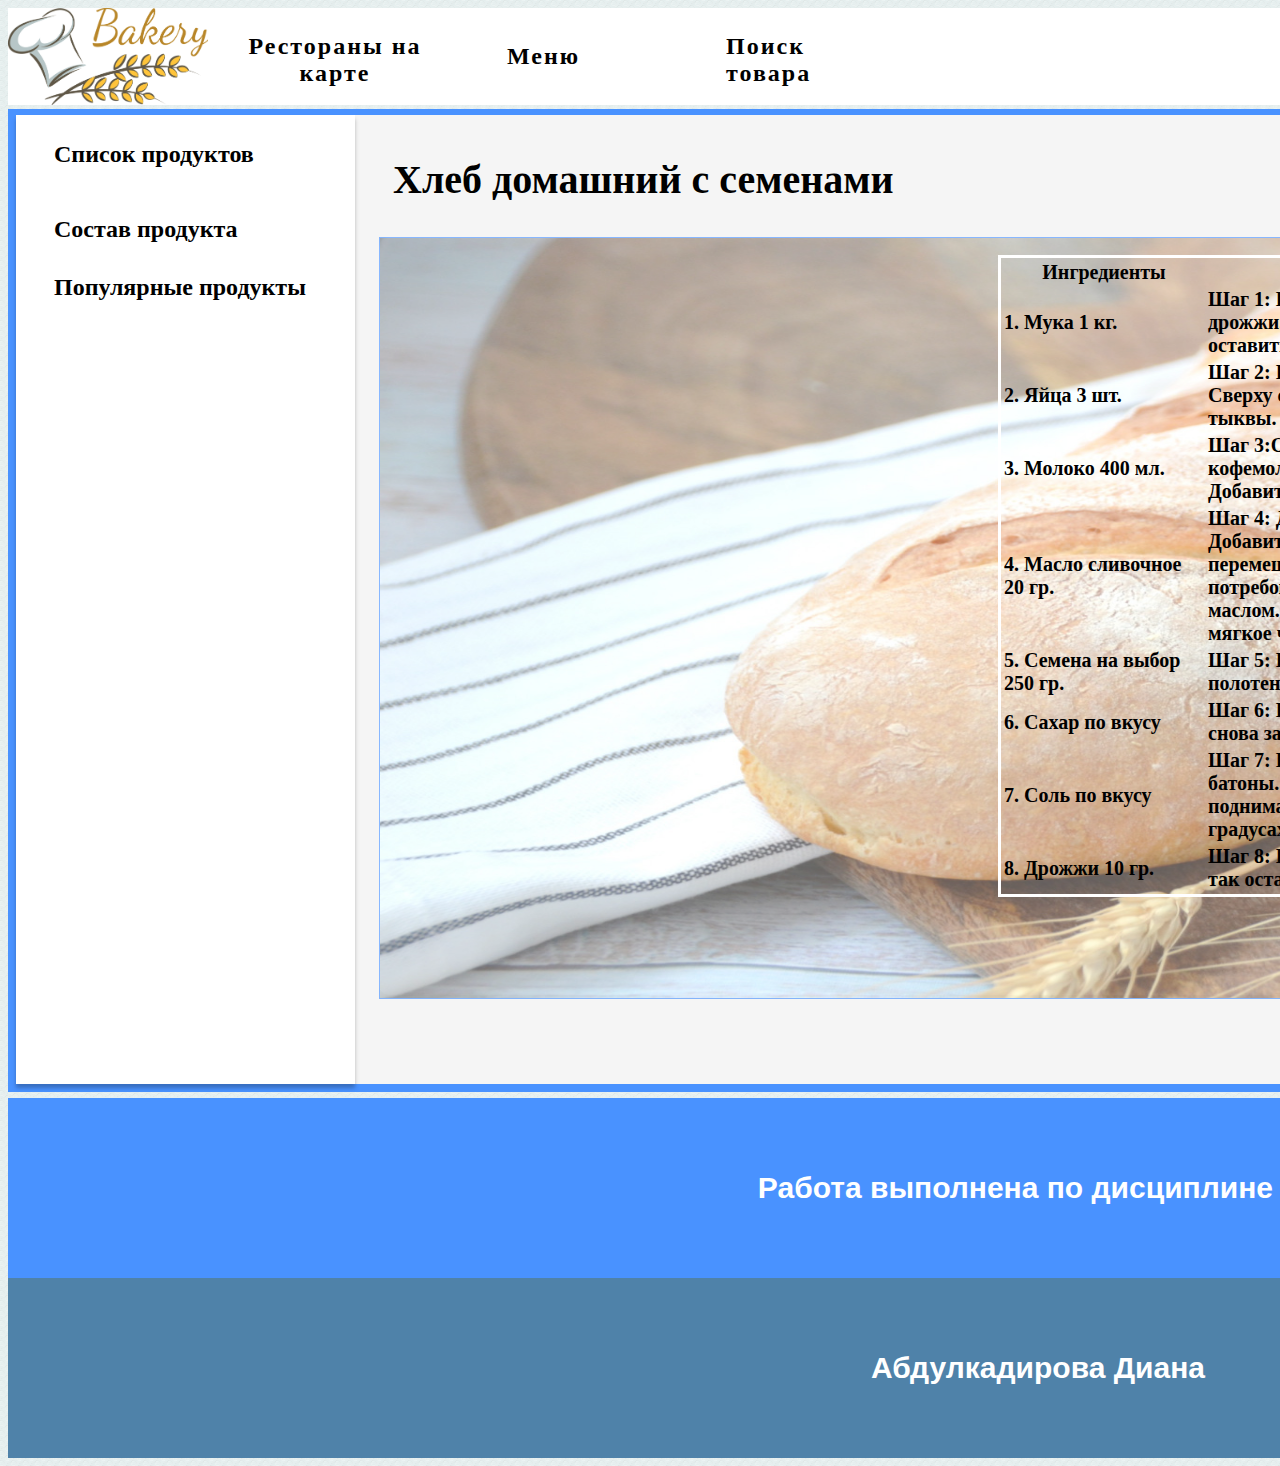
<file: index.html>
<html lang="en" >
  <head>
    <meta charset="utf-8" >
        <link rel="stylesheet" href="styles.css" > 
        <title>Хлебозавод</title>
   
      </head>
      
  <body width="1500px">
  <iframe src="index2.html" width="2030px" height="1450px" scrolling="no" frameBorder="0"></iframe>
   
  </body>
  
</html>
</file>
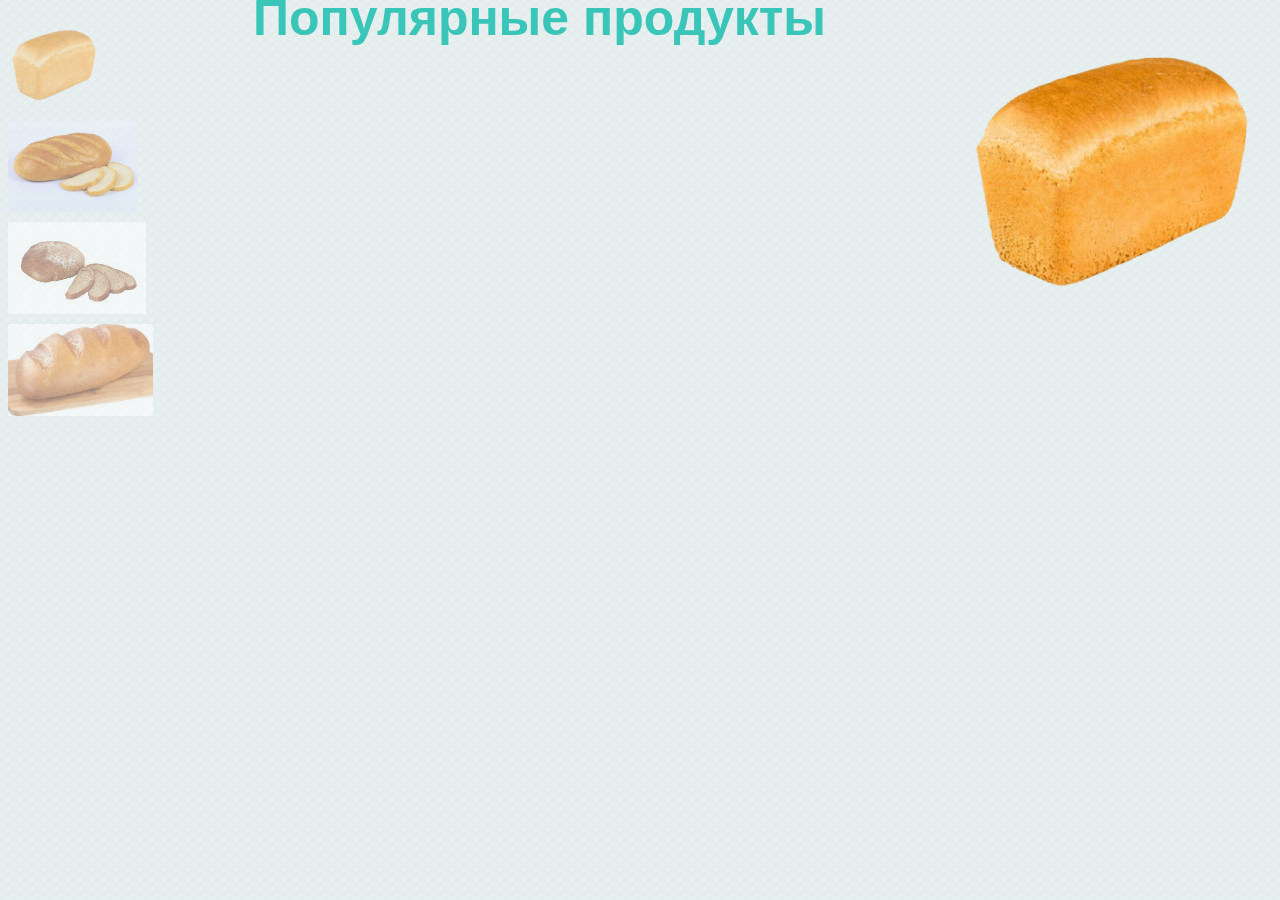
<file: frame.html>
<!DOCTYPE html>
<html lang="en">
<head>
  <meta charset="UTF-8" >
  <meta http-equiv="X-UA-Compatible" content="IE=edge">
  <meta name="viewport" content=
      "width=device-width, initial-scale=1.0">
<link rel="stylesheet" href="styles.css">
</head>
<body>
 
    <h10>Популярные продукты</h10>
  <div class="myProducts-gallery">
    <img src=
  "img/1bread.png"
        alt="click here" 
        onclick="myImageFunction(this)">
    <img src=
  "img/2bread.jpg"
        alt="click here"
        onclick="myImageFunction(this)">
    <img src=
  "img/3bread.jpeg"
        alt="click here" 
        onclick="myImageFunction(this)">
    <img src=
  "img/4bread.jpeg"
        alt="click here" 
        onclick="myImageFunction(this)">
  </div>
  
  <div class="image-container">
    <img id="img-Box" src=
  "img/1bread.png"
        alt="click here">
  </div>
  
  <script>
  function myImageFunction(productSmallImg) {
      var productFullImg = document.getElementById("img-Box");
      productFullImg.src = productSmallImg.src;
  }
  </script>
</body>
</html>
</file>
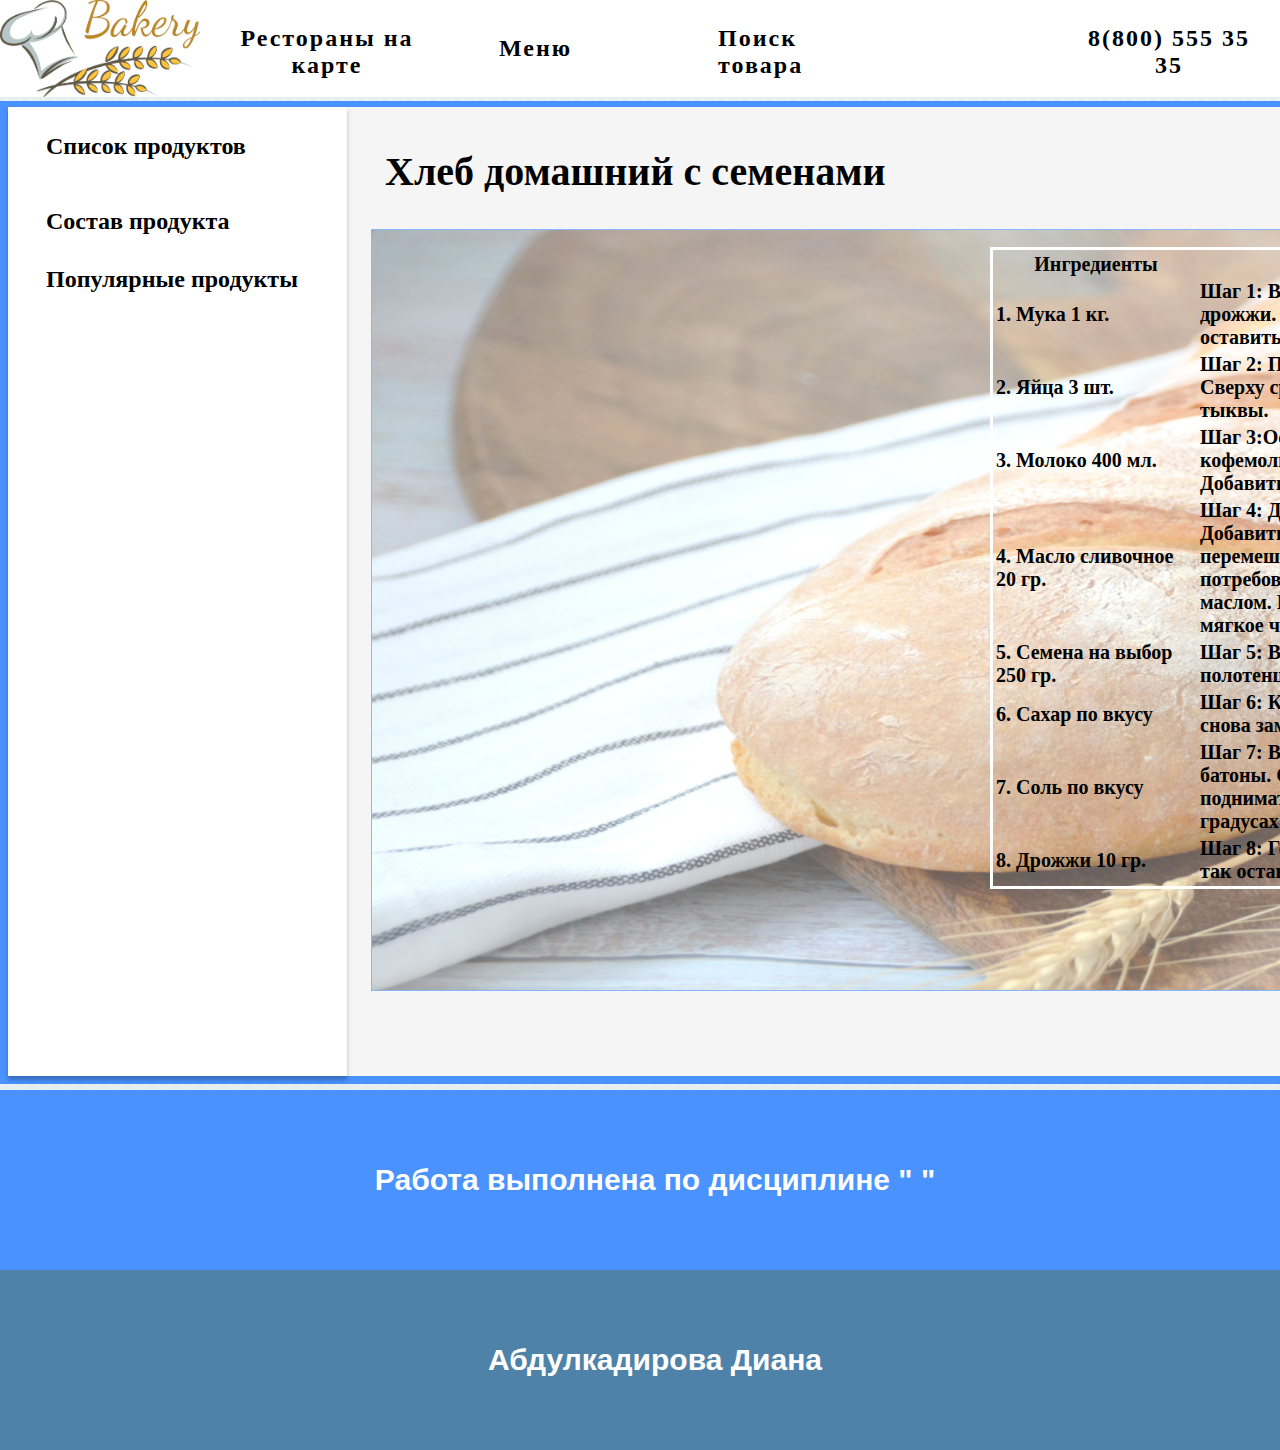
<file: index2.html>
<html lang="en">
  <head>
    <meta charset="utf-8" name="viewport">
        <link rel="stylesheet" href="styles.css" > 
        <title>Хлебозавод</title>
        <div class=header>
          <div  class="header_color"></div>
          <div class="column0">
            <img src="pngwing.com.png" class="logo">
          </div>
          <table>
            <tr>
              <td class="column"><a href="index2.html" class="h2" style="text-decoration: none;"> Рестораны на карте</a>
              </td>
              <td class="column1"><a href="index2.html" class="h3" style="text-decoration: none;">Меню</a>
              </td>
              <td class="column2"><a href="index2.html" class="h4" style="text-decoration: none;">Поиск товара</a>
              </td>
              <td class="column4">
              <span class="h2">8(800) 555 35 35</span>
              </td>
            </tr>
          </table>
         
      </head>
      
  <body >
  
    <!--Бэкграунд выставляет--> 
    <div class=background_block>       
      <div  class="accent_color"></div>
      <div  class="background_color"></div>
      <div  class="grey_block"></div>
      <div  class="central_block">
        <img src=".\background.jpg"  height="760px" class="img">
      </div>
      
  

    <!--Таблица--> 
      <div class=page_layout>
        <div class=layout>
          <table width="750px" height="400px" class="tablebred" >
            <caption>    </caption>
            <tr>
              <th>Ингредиенты</th>
              <th>Способ приготовления</th>
              
            </tr>
            <tr>
              <td width="200">1. Мука 1 кг.</td>
              <td>Шаг 1: В тёплую воду добавить сахар, соль и сухие дрожжи. Перемешать, накрыть сверху полотенцем и оставить на 15 минут.</td>
            </tr>
            <tr>
              <td>2. Яйца 3 шт.</td>
              <td>Шаг 2: После перемешать и добавить 1 стакан муки. Сверху сразу добавить 2 ст.л. семена льна и семена тыквы.</td>
            </tr>
            <tr>
              <td>3. Молоко 400 мл.</td>
              <td>Шаг 3:Остальные 2 ст.л. семян льна перемолоть в кофемолке и добавить к остальным ингредиентам. Добавить растительное масло. </td>
            </tr>
            <tr>
              <td>4. Масло сливочное 20 гр.</td>
              <td>Шаг 4: Деревянной ложкой перемешать все ингредиенты. Добавить по чуть-чуть муки , каждый раз хорошо перемешивая. Муку сразу добавлять не надо, муки может потребоваться чуть меньше. Руки смазать растительным маслом. После начать месить тесто. Должно получиться мягкое чуть липкое тесто.
              </td>
            </tr>
            <tr>
              <td>5. Семена на выбор 250 гр.</td>
              <td>Шаг 5: Выложить готовое тесто снова в миску и закрыть полотенцем. Поставить в тёплое место на час</td>
            </tr>
            <tr>
              <td>6. Сахар по вкусу</td>
              <td>Шаг 6: Как тесто поднимется , разделить его на 2 части и снова замесить. Сформировать батоны.</td>
            </tr>
            <tr>
              <td>7. Соль по вкусу</td>
              <td>Шаг 7: Выложить в смазанную противень и выложить батоны. Сверху сделать надрезы и оставить на час подниматься. Выпекать около 40-45 минут при 200 градусах до румяности.</td>
            </tr>
              <tr>
                <td>8. Дрожжи 10 гр.</td>
                <td>Шаг 8: Готовый хлеб накрыть вафельным полотенцем и так оставить студиться.</td>
              </tr>
          </table>
          <!--Пространство над главной группы-->
          <div  class="font_size"></div>
          <div  class="center_header"></div>
        </div>
          <!--Главная группа-->
         <span  class="h0">Хлеб домашний с семенами</span>
      </div>  
        <div class=text_fading>
          <div  class="button_text" >
          </div>
            <a href="index3.html"  style="text-decoration: none;" class="h1">Купить</a>
          </div>
        
          
        <!--Верхняя группа-->      
       
          <!--Боковая группа-->
          <table width="100%" height="20%" class="tablebred1">
            <tr>
              <td class=table_column><span  class="h5">Состав продукта</span></td>
              <td class=table_column1><span  class="h6">Список продуктов</span></td>
              <td class="table_column2"><button id="popular" style="background:none; border: none;"><a href="index3.html" style="text-decoration: none;" class="h7">Популярные продукты</a></button></td>
            </tr>
          </table>

        </div>
      
  </body>
  <footer id="footer" >   
    <div class="footer_main">
      
      <div class="footer_info">
        <div clas="container">
            <p> Работа выполнена по дисциплине " "</p>
        </div>
      </div>
    </div>
    <div class="footer_main2">
      <div class="footer_info">
        <div clas="container">
         <p>Абдулкадирова Диана</p>
        </div>
     </div>
    </div>
    
  </footer>
</html>
</file>
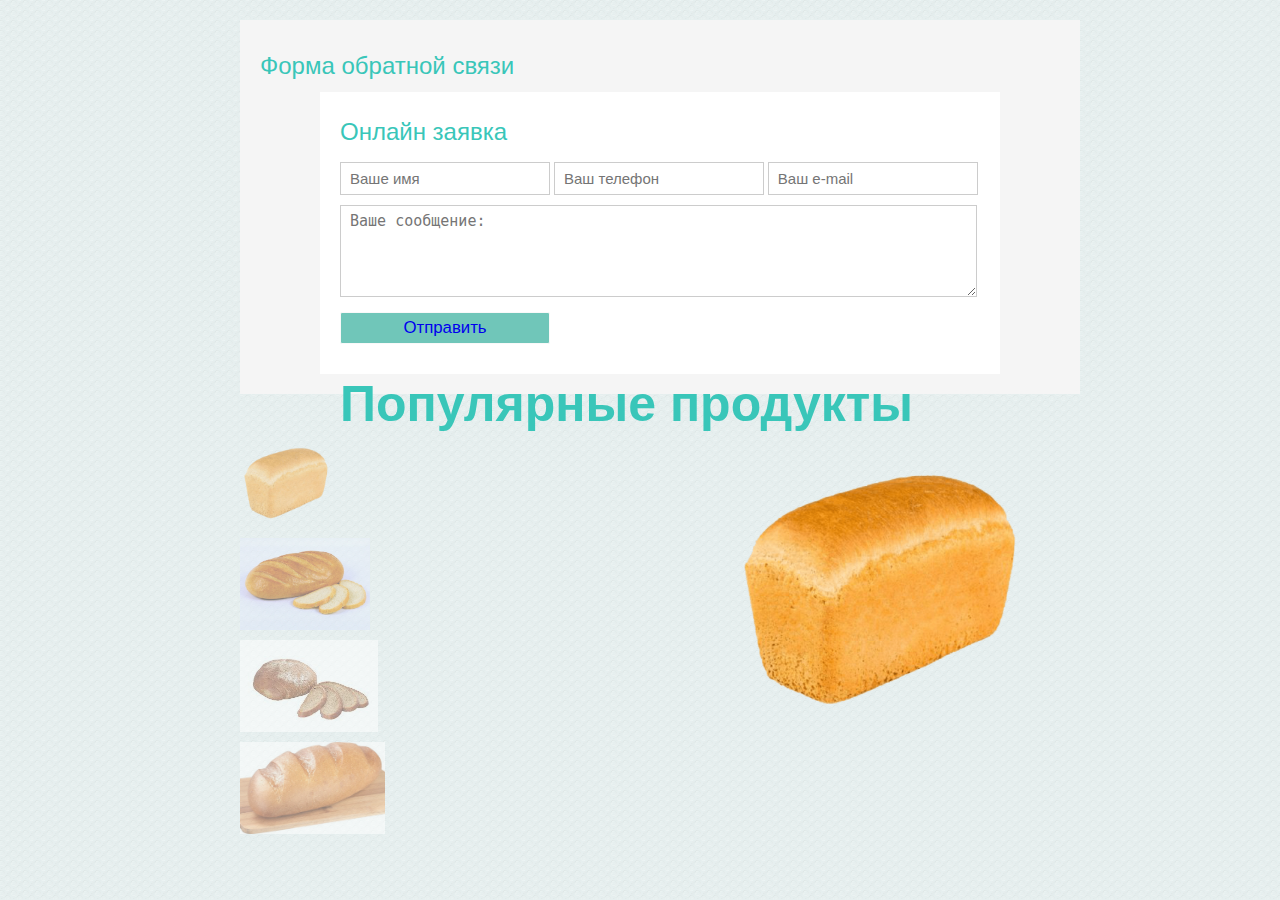
<file: index3.html>
<!DOCTYPE html>
<html lang="en">
<head>
<meta charset="UTF-8">
<link rel="stylesheet" href="styles.css">
<title>Форма обратной связи</title>
 <link rel="shortcut icon" href="favicon.png" type="image/png">
 <script type="text/javascript" src="js/jquery-1.7.1.min.js"></script>
 <script type="text/javascript" src="js/jquery.maskedinput.js"></script>
 <script type="text/javascript">
jQuery(function($){
   $("#phone").mask("+7 (999) 999-9999");
   $("#phone2").mask("+7 (999) 999-9999");
});
</script>
</head>
<body>

<!-- begin content  -->
<div class="content clearfix">
  <!-- begin post  -->
  <div class="post">
    <h1>Форма обратной связи</h1>
    

<div id="inline">
  <h2>Онлайн заявка</h2>
  <form id="contact" name="contact" action="#" method="post">
    <input type="name" id="name" name="name" class="txt" placeholder="Ваше имя">
    <input type="phone" id="phone" name="phone" class="txt" placeholder="Ваш телефон">
    <input type="email" id="email" name="email" class="txt" placeholder="Ваш e-mail"> 
    <textarea id="msg" name="msg" class="txtarea"  placeholder="Ваше сообщение:"></textarea>
    <button id="send"><a href="index.html" style="text-decoration: none;">Отправить</a></button>
  </form>
</div>



</div>
<!-- end post -->
	<!-- end content -->


<script type="text/javascript">
  function validateEmail(email) { 
    var reg = /^(([^<>()[\]\\.,;:\s@\"]+(\.[^<>()[\]\\.,;:\s@\"]+)*)|(\".+\"))@((\[[0-9]{1,3}\.[0-9]{1,3}\.[0-9]{1,3}\.[0-9]{1,3}\])|(([a-zA-Z\-0-9]+\.)+[a-zA-Z]{2,}))$/;
    return reg.test(email);
  }

  $(document).ready(function() {
    $("#contact").submit(function() { return false; });
    $("#send").on("click", function(){
      var emailval  = $("#email").val();
      var namevl  = $("#name").val();
      var phonevl  = $("#phone").val();
      var msgval    = $("#msg").val();
      var msglen    = msgval.length;
      var mailvalid = validateEmail(emailval);

      if(mailvalid == false) {
        $("#email").addClass("error");
      }
      else if(mailvalid == true){
        $("#email").removeClass("error");
      }
  if(mailvalid == false) {
        $("#name").addClass("error");
      }
      else if(mailvalid == true){
        $("#name").removeClass("error");
      }
      if(mailvalid == false) {
        $("#phone").addClass("error");
      }
      else if(mailvalid == true){
        $("#phone").removeClass("error");
      }
      if(msglen < 4) {
        $("#msg").addClass("error");
      }
      else if(msglen >= 4){
        $("#msg").removeClass("error");
      }
      
      if(mailvalid == true && msglen >= 4) {
        // если обе проверки пройдены
        // сначала мы скрываем кнопку отправки
        $("#send").replaceWith("<em>отправка...</em>");
        $.ajax({
          type: 'POST',
          url: 'sendmessage.php',
          data: $("#contact").serialize(),
          success: function(data) {
            if(data == "true") {
              $("#contact").fadeOut("fast", function(){
                $(this).before("<p><strong>Успешно! Ваше сообщение отправлено  :)</strong></p>");
                setTimeout("$.fancybox.close()", 1000);
              });
            }
          }
        });
      }
    });
  });
</script>
<div>
<h10>Популярные продукты</h10>
<div class="myProducts-gallery">
  <img src=
"img/1bread.png"
      alt="click here" 
      onclick="myImageFunction(this)">
  <img src=
"img/2bread.jpg"
      alt="click here"
      onclick="myImageFunction(this)">
  <img src=
"img/3bread.jpeg"
      alt="click here" 
      onclick="myImageFunction(this)">
  <img src=
"img/4bread.jpeg"
      alt="click here" 
      onclick="myImageFunction(this)">
</div>

<div class="image-container">
  <img id="img-Box" src=
"img/1bread.png"
      alt="click here">
</div>
</div>

<script>
function myImageFunction(productSmallImg) {
    var productFullImg = document.getElementById("img-Box");
    productFullImg.src = productSmallImg.src;
}
</script>
</body>
</html>
</file>
<file: styles.css>
/*Расположение бэкграунда*/
.backgroundImage {
	width: 20%;
	height: auto;
	position: relative;
}
body {
	background: #E5E5E5; 
	
}

.logo {
	height: 97px;
	width: 200px;
}

.tablebred{
	vertical-align:inherit;
	color: #000;
	border: 3px solid #FFFFFF;
	font-family: 'Times New Roman', Times, serif;
	font-style: normal;
	font-weight: bold;
	margin: 20px auto;
	font-size: 20px;
	
}
.img{
	opacity: 0.65;
border: 1px solid #4992ff;
align-content: center;
position: absolute;
width: 1800px;
}
/*Разметка главной группы*/
.background_block { 
	width:100%;
	height:1080px;
	position:absolute;
}
/*Голубой фон добавляет*/
.accent_color { 
	background-color:#4992ff;
	width:100%;
	height:983px;
	position:absolute;
	left:0px;
	top:97px;
}
/*Белый фон добавляет*/
.background_color { 
	background-color:#f5f5f5;
	width:100%;
	height:969px;
	position:absolute;
	left:8px;
	top:103px;
}
/*Серую колонку добавляет*/
.grey_block { 
	box-shadow:0px 4px 4px rgba(0, 0, 0, 0.25);
	background-color:rgba(255, 255, 255, 1);
	width:339px;
	height:969px;
	position:absolute;
	left:8px;
	top:103px;
}
/*Добавляет белый прямоугольник по середине*/
.central_block { 
	background-color:rgba(255, 255, 255, 1);
	width:1800px;
	height:758px;
	position:absolute;
	left:371px;
	top:225px;
	border-top-left-radius:10px;
	border-top-right-radius:10px;
	border-bottom-left-radius:10px;
	border-bottom-right-radius:10px;
}
/*Разметка главной группы*/
.page_layout { 
	width:1800px;
	height:819px;
	position:absolute;
	left:385px;
	top:158px;
}
/*Разметка*/
.layout { 
	width:100%;
	height:643px;
	position:absolute;
	left:80px;
	top:65px;
}

/*Увеличивает размер букв "Шаблонов"*/
.font_size { 
	width:100%;
	height:0px;
	position:absolute;
	left:-81px;
	top:88px;
}
/*Разметка пространства над главной группой*/
.center_header { 
	width:100%;
	height:0px;
	position:absolute;
	left:-81px;
	top:157px;
}
/*Стиль темы в главной группе*/
.h0 { 
	color:rgba(0, 0, 0, 1);
	width:284px;
	height:38px;
	position:absolute;
	left:80px;
	top:0px;
	font-family:Rubik;
	text-align:right;
	align-content: center;
	font-size:40px;
	font-weight: bold;
	letter-spacing:0;
	display: contents;
}
/*Выцвечивает слово на синим фоне белым цветом*/
.text_fading { 
	width:260px;
	height:48px;
	position:absolute;
	left:1634px;
	top:1001px;
}
/*Добавляется слово в правом нижнем углу*/
.button_text { 
	background-color:rgba(73.00000324845314, 146.00000649690628, 255, 1);
	width:260px;
	height:48px;
	position:absolute;
	left:0px;
	top:0px;
	border-top-left-radius:15px;
	border-top-right-radius:15px;
	border-bottom-left-radius:15px;
	border-bottom-right-radius:15px;

	
}

.button_text:hover {
	background-color:deepskyblue;
}

/*Слово заливается синим фоном"*/
.h1 { 
	color:rgba(255, 255, 255, 1);
	width:115px;
	height:28px;
	position:absolute;
	left:73px;
	top:10px;
	font-family:Rubik;
	text-align:center;
	font-size:24px;
	letter-spacing:0;
	font-weight: bold;
}

/*Выцвечивает надпись белым цветом на синем фоне*/
.header { 
	width:100%;
	height:97px;
	position:absolute;
	left:0px;
	top:0px;
}
/*Белый фон на верхней группе*/
.header_color { 
	background-color:rgba(255, 255, 255, 1);
	width:100%;
	height:97px;
	position:absolute;
	left:0px;
	top:0px;
}
/*Закрывает белым фоном слова слева сверху до 1 колонны*/
.column0 { 
	width:218px;
	height:97px;
	position:absolute;
	left:0px;
	top:0px;
}
.column { 
	width:218px;
	height:97px;
	position:absolute;
	left:218px;
	top:0px;
}
/*Стиль темы*/
.h2 { 
	color:rgba(0, 0, 0, 1);
	width:174px;
	height:28px;
	position:absolute;
	left:22px;
	top:25px;
	font-family:Rubik;
	text-align:center;
	font-size:24px;
	letter-spacing: 2px;
	font-weight: bold;
	text-decoration: none;
}
/*Разметка темы*/
.column1 { 
	width:218px;
	height:97px;
	position:absolute;
	left:436px;
	top:0px;
}
/*Добавляет сверху справа*/
.h3 { 
	color:rgba(0, 0, 0, 1);
	width:92px;
	height:28px;
	position:absolute;
	left:63px;
	top:35px;
	font-family:Rubik;
	text-align:left;
	font-size:24px;
	letter-spacing: 2px;
	font-weight: bold;
	text-decoration: none;
}
/*Разметка верхней группы*/
.column2 { 
	width:218px;
	height:97px;
	position:absolute;
	left:654px;
	top:0px;
}
.column3 { 
	width:218px;
	height:97px;
	position:absolute;
	right:218px;
	top:0px;
}
.column4 { 
	width:218px;
	height:97px;
	position:absolute;
	right:0;
	top:0px;
}
.h9 { 
	color: gray;
	width:90px;
	height:28px;
	position:absolute;
	left:64px;
	top:25px;
	font-family:Rubik;
	text-align:left;
	font-size:18px;
	letter-spacing: 2px;
	font-weight: bold;
	text-decoration: none;
}
/*Разметка темы*/ 
.h4 { 
	color:rgba(0, 0, 0, 1);
	width:90px;
	height:28px;
	position:absolute;
	left:64px;
	top:25px;
	font-family:Rubik;
	text-align:left;
	font-size:24px;
	letter-spacing: 2px;
	font-weight: bold;
	text-decoration: none;
}
.h4:hover {
	color: #000;
}
.h4:visited {
	color: #000;
}

/*Разметка слов в боковой группе*/
.tablebred1 { 
	width:294px;
	height:590px;
	position:absolute;
	left:26px;
	top:136px;
}
/*Разметка боковой группы*/
.table_column { 
	width:338px;
	height:70px;
	position:absolute;
	left:-17px;
	top:40px;
}
/*Стиль боковой группы*/
.h5 { 
	color:rgba(0, 0, 0, 1);
	width:100%;
	height:28px;
	position:absolute;
	left:37px;
	top:28px;
	font-family:Rubik;
	text-align:left;
	font-size:24px;
	letter-spacing:0;
	font-weight: bold;
}
/*Стиль второго слова боковой группы*/
.table_column1 { 
	width:100%;
	height:74px;
	position:absolute;
	left:-17px;
	top:-33px;
}
.table_column2 { 
	width:338px;
	height:70px;
	position:absolute;
	left:-17px;
	top:100px;
}
/*Стиль темы*/
.h6 { 
	color:rgba(0, 0, 0, 1);
	width:100%;
	height:28px;
	position:absolute;
	left:37px;
	top:26px;
	font-family:Rubik;
	text-align:left;
	font-size:24px;
	letter-spacing:0;
	font-weight: bold;
}

.h7 { 
	color:rgba(0, 0, 0, 1);
	width:100%;
	height:28px;
	position:absolute;
	left:37px;
	top:26px;
	font-family:Rubik;
	text-align:left;
	font-size:24px;
	letter-spacing:0;
	font-weight: bold;
}

.size {
	max-width:75%;
}

#footer {
	position: absolute;
width: 100%;
height: 180px;
left: 0px;
top: 1090px;
}

.footer_main {
	background:#4992ff;	
	width: 100%;
	height: 100%;
	position: absolute;
	top: 0;
	left: 0;	
}
.footer_info {
    width: 100%;
    padding-right: 15px;
    padding-left: 15px;
    margin-right: auto;
    margin-left: auto;
}

.footer_main2 {
	background: #4f82a9;
		
	width: 100%;
	height: 100%;
	position: absolute;
	top: 180px;
	left: 0;	
}

.container {
	width: 100%;
	padding-left: 15px;
	padding-right: 15px;
	margin-left: auto;
	margin-right: auto;
	
}
 p {
	font-size: 30px;
	color: #fff;
	line-height: 20px;
	font-weight: 550;
	text-align:center;
	padding: 50px;
}

/*
Форма обратной связи
*/
body {
    background: url(img/bg.png) repeat ;
    font: normal normal 14px/20px Arial, Georgia, "Times New Roman", Times, serif;
}
h1 {
    color: #39c6b9;
    font-size: 24px;
    font-weight: lighter;
}

h2 {
    color: #39c6b9;
    font-size: 24px;
    font-weight: lighter;
}

.clr {
    clear: both;
}


.content {
  width: 800px;
  margin: 20px auto;
  z-index: 20;
}
.post {
  background: #F5F5F5;
  width: 100%;
  padding: 20px;
  float: left;
}
.description {
  color: #252736;
  font-family: Calibri Light;
  font-size: 16px;
  line-height: 18px;
  margin-top: 10px;
}



/* Форма обратной связи */
#inline {
margin-left: 30px;
    width: 80%;
    margin: 0 auto;
    background: #fff;
    padding: 10px 20px;
}
.txt { 
    display: inline-block;
    color: #676767;
    width: 190px;
    margin-bottom: 10px;
    border: 1px solid #ccc;
    padding: 5px 9px;
    font-size: 15px!important;
    line-height: 1.4em;
}
.txtarea { 
    display: inline-block;
    color: #676767;
    width: 617px;
    margin-bottom: 10px;
    border: 1px solid #ccc;
    padding: 5px 9px;
    font-size: 15px!important;
    line-height: 1.4em;
    height: 80px;
}
.txt:focus, .txtarea:focus {
 border-style: solid; 
 border-color: #bababa; 
 color: #444; 
 }
input.error, textarea.error { 
    border-color: #973d3d; 
    border-style: solid; 
    background: #f0bebe; 
    color: #a35959; 
    }
input.error:focus, textarea.error:focus { 
    border-color: #973d3d; 
    color: #a35959;
     }
#send { 
    color: #FFFFFF;
    display: block;
    cursor: pointer;
    padding: 5px 11px;
    font-size: 1.2em;
    border: solid 1px #F9F9F9;
    border-radius: 2px;
    background: #70C6B9;
    width: 210px;
    margin-bottom: 20px;
}
#send:hover {
    background: #979797;
}
/* Форма обратной связи */

.text_fading1 { 
	width:260px;
	height:48px;
	position:absolute;
	left:1634px;
	top:10px;
}

.myProducts-gallery img{
    height: 92px;
    margin: 10px 0;
    cursor: pointer;
    display: block;
    opacity: .5;
}
   
.myProducts-gallery img:hover {
    opacity: 1;
}
   
.myProducts-gallery {
    float: left;
}
   
.myProducts {
    top: 50%;
    left: 30%;
    transform: translate(-50% , -50%);
    position: absolute;
}
   
.image-container img {
    height: 300px;
    transition: transform 1s;
}
   
.image-container img:hover{
    transform: scale(1.5);
    cursor: zoom-in;
}
   
.image-container {
    float: right;
    padding: 10px;
}
h10 {
    color: #39c6b9;
    font-size: 50px;
    font-weight: bold;
    text-align: center;
    padding: 100px;
}
   
h11 {
    color: #39c6b9;
    font-size: 30px;
    font-weight: bold;
    text-align: center;
    padding-top: 60px;
    margin-bottom: 40px;
}
</file>
